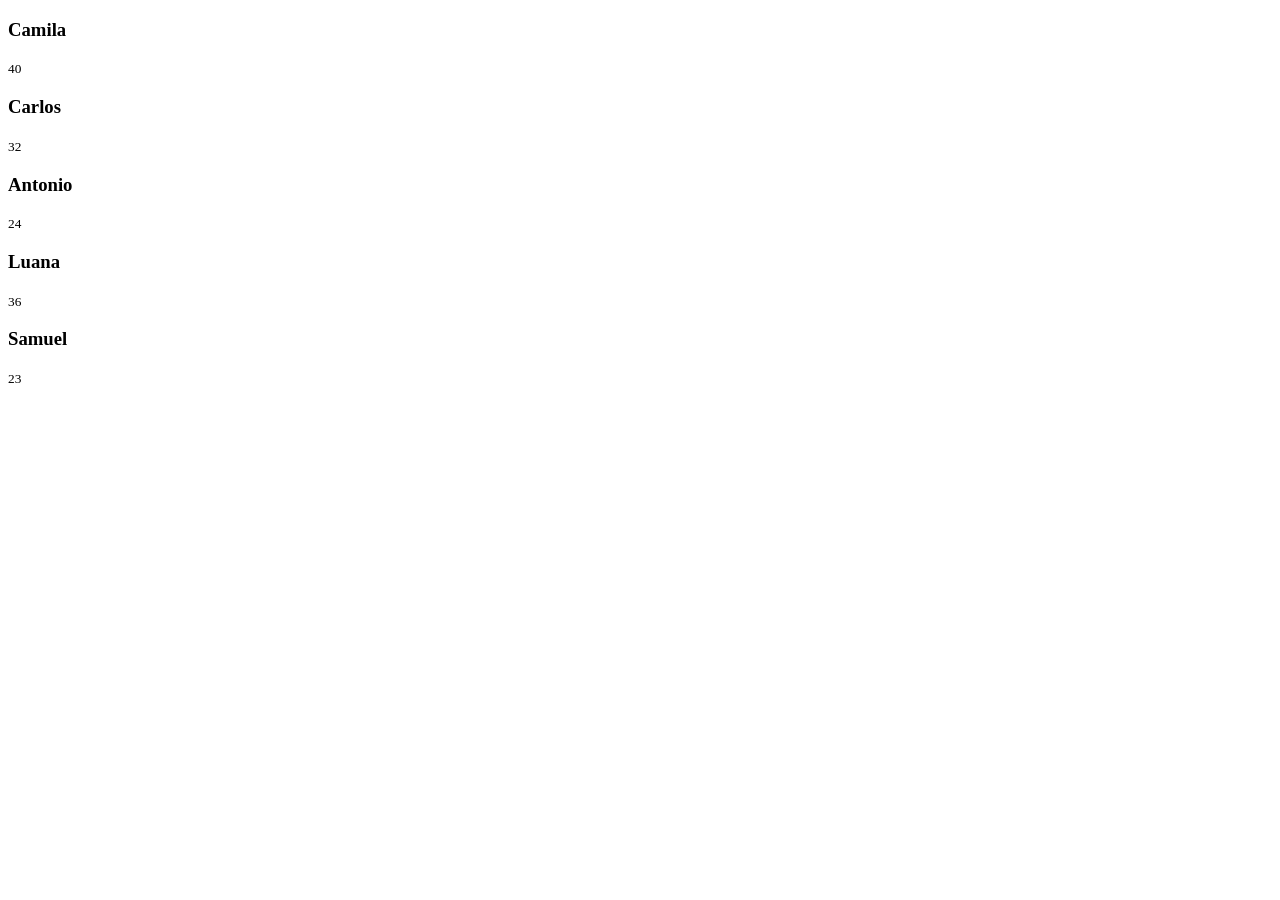
<file: Atualizando Dados no DOM e no Array/index.html>
<!DOCTYPE html>
<html lang="en">
<head>
    <meta charset="UTF-8">
    <meta http-equiv="X-UA-Compatible" content="IE=edge">
    <meta name="viewport" content="width=device-width, initial-scale=1.0">
    <title>Document</title>
    <script src="index.js" defer></script>
</head>
<body>
</body>
</html>
</file>
